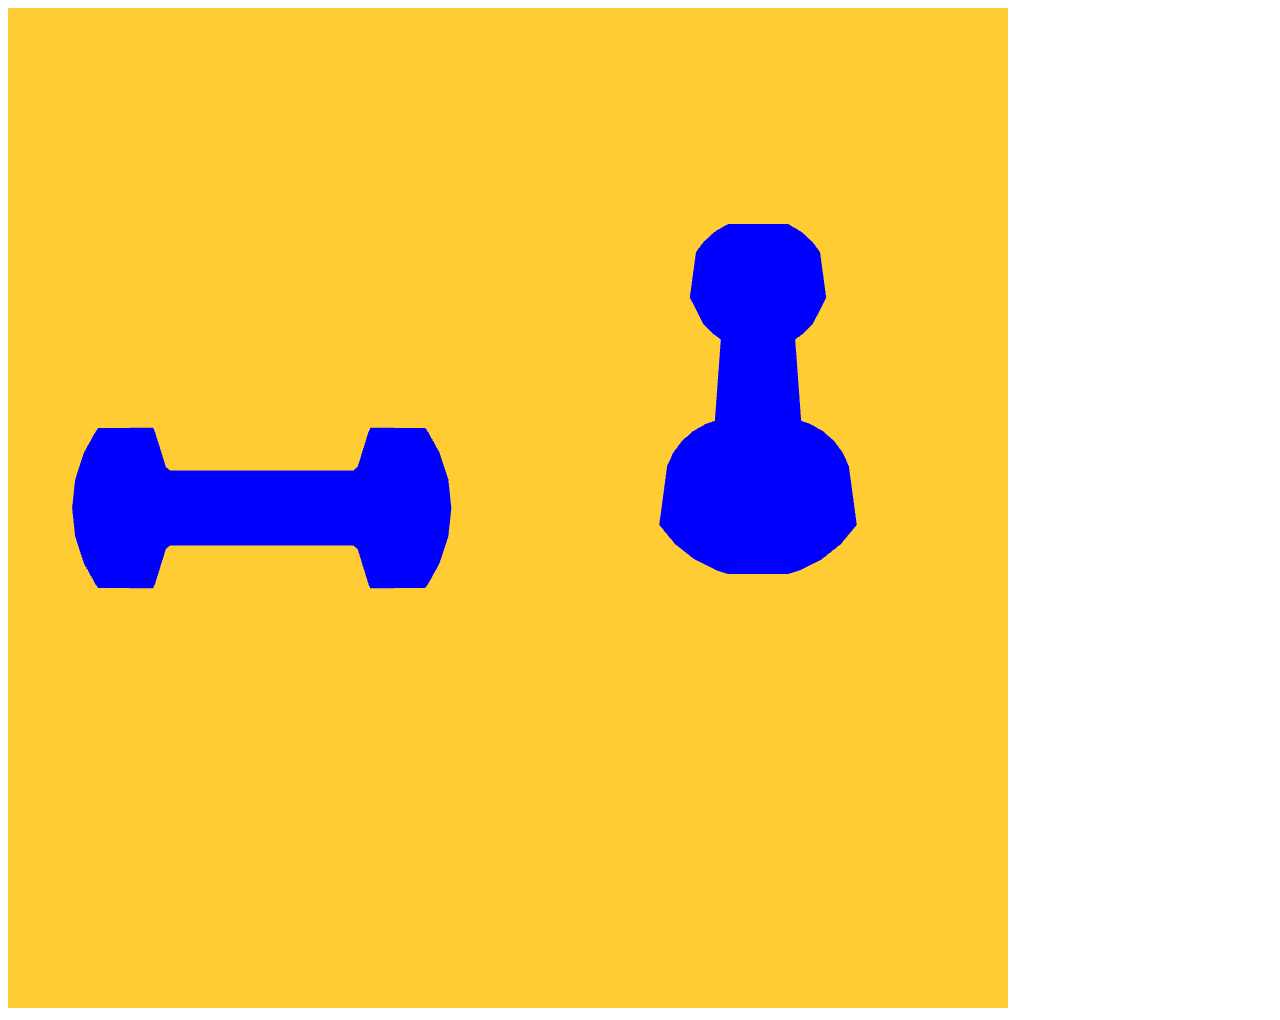
<file: index.html>
<!DOCTYPE html>
<html lang="en">
<head>
    <meta charset="UTF-8">
    <meta http-equiv="X-UA-Compatible" content="IE=edge">
    <meta name="viewport" content="width=device-width, initial-scale=1.0">
    <title>Tugas</title>
</head>
<body onload="main()">
    <canvas id="my_Canvas" width = "1000" height = "1000"></canvas>
</body>
<script src="main.js"></script>
</html>
</file>
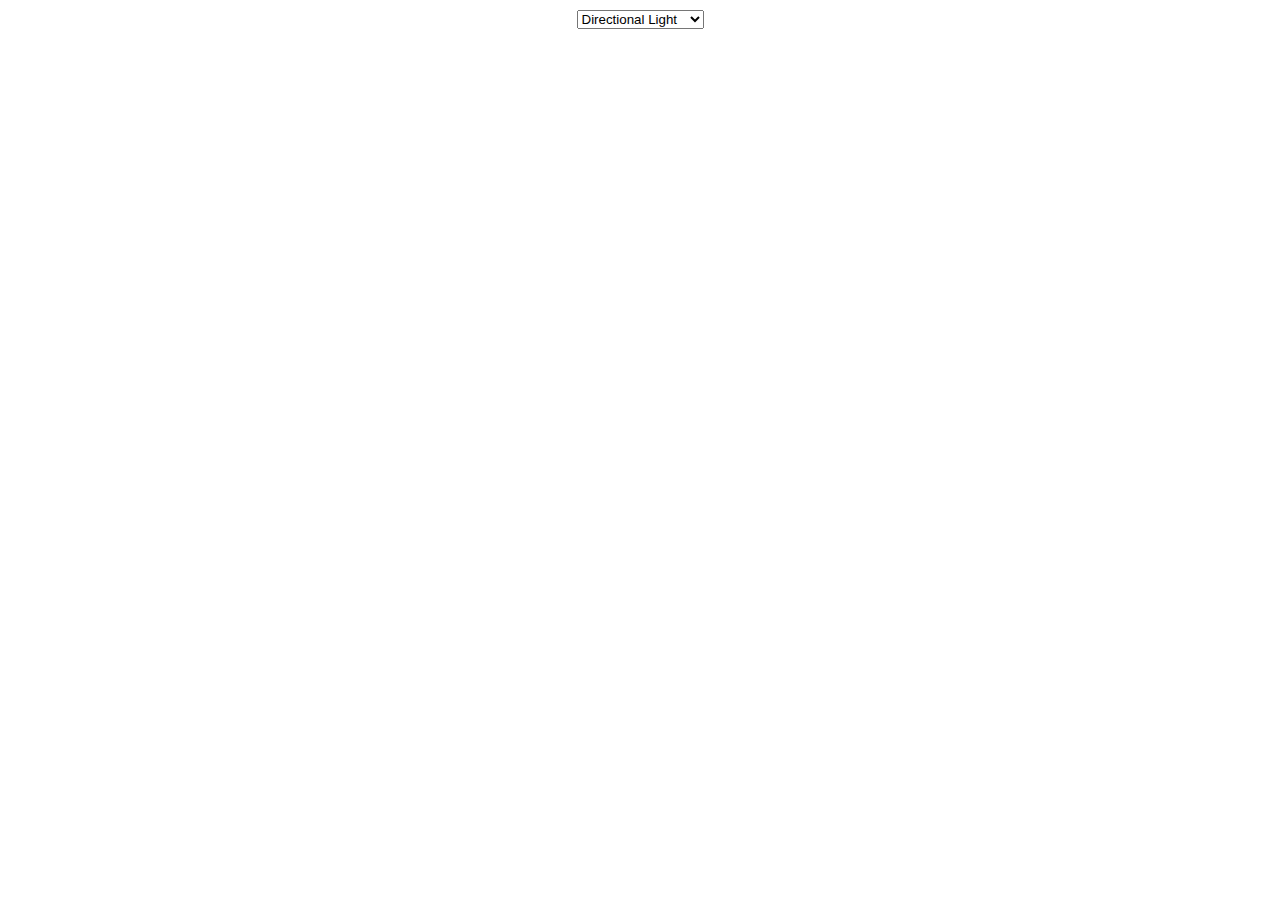
<file: three-tugas2/index.html>
<!DOCTYPE html>
<html lang="en">
<head>
    <meta charset="UTF-8">
    <meta http-equiv="X-UA-Compatible" content="IE=edge">
    <meta name="viewport" content="width=device-width, initial-scale=1.0">
    <title>Tugas 2</title>
    <script type="module" src="./main.js"></script>
    <style>
        #info {
            position: absolute;
            top: 10px;
            width: 100%;
            text-align: center;
            z-index: 100;
            display:block;
        }
    </style>
</head>
<body  style="padding:0px;margin:0px;overflow: hidden;">
    <div id="info">
        <select name="lighting" id="light">
            <option value="dir">Directional Light</option>
            <option value="ambi">Ambient Light</option>
            <option value="hem">Hemisphere Light</option>
            <option value="poi">Point Light</option>
            <option value="spo">Spot Lights</option>
        </select>
    </div>
    <canvas id="canvas"></canvas>
</body>
</html>
</file>
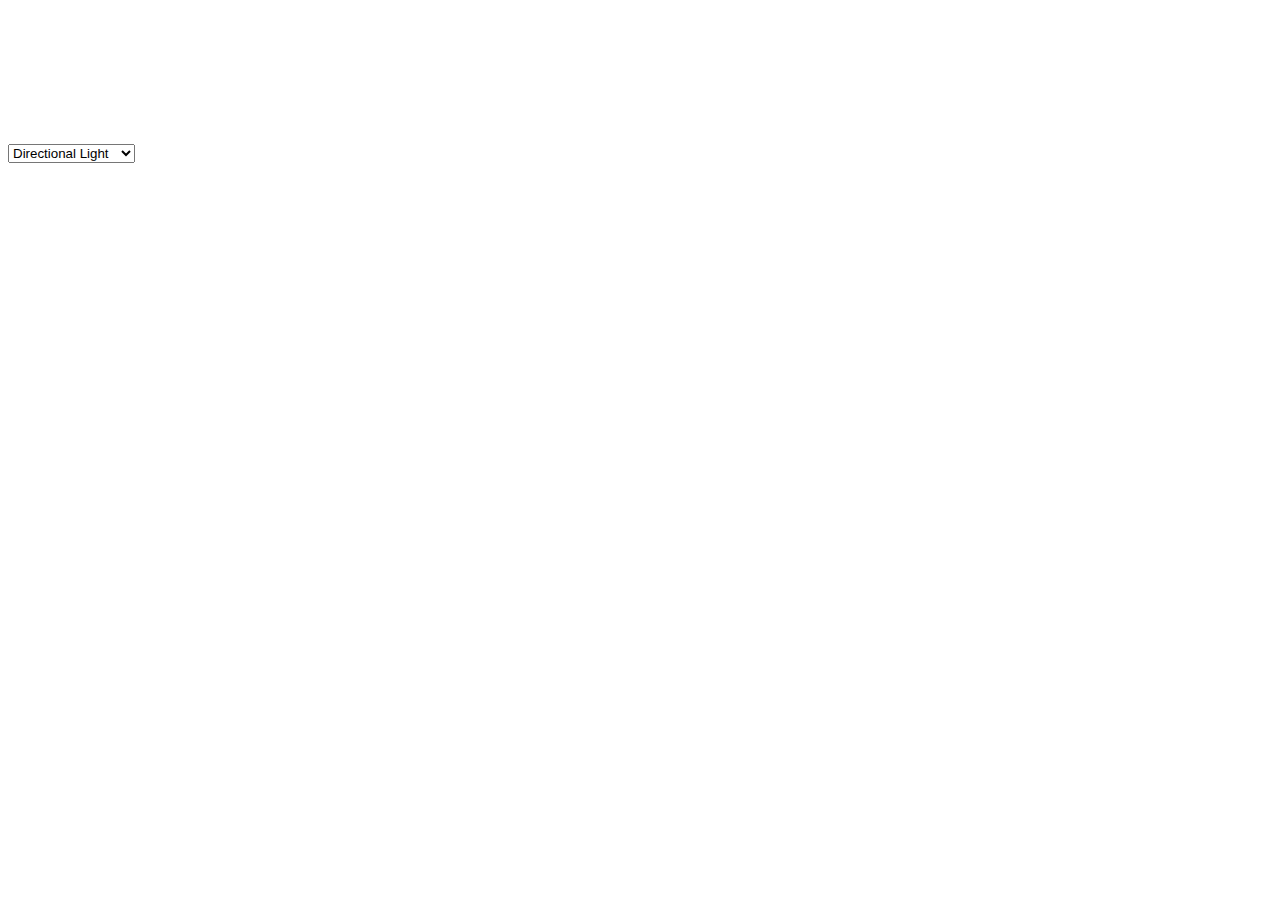
<file: webgl/threejs/index.html>
<!DOCTYPE html>
<html lang="en">
<head>
    <meta charset="UTF-8">
    <meta http-equiv="X-UA-Compatible" content="IE=edge">
    <meta name="viewport" content="width=device-width, initial-scale=1.0">
    <title>Tugas 2</title>
    <script type="module" src="./js/main.js"></script>
</head>
<body >
    <select name="lighting" id="light">
        <option value="dir">Directional Light</option>
        <option value="ambi">Ambient Light</option>
        <option value="hem">Hemisphere Light</option>
        <option value="poi">Point Light</option>
        <option value="spo">Spot Lights</option>
    </select>
    <canvas id="canvas"></canvas>
</body>
</html>
<!-- <script>
    function initLight(){
        console.log('gagal');
    }
</script> -->
<!-- <script type="module">
    import * as THREE from "https://threejs.org/build/three.module.js";
    import { OrbitControls } from "https://threejs.org/examples/jsm/controls/OrbitControls.js";

    let torusKnot,cube;

    const canvas = document.querySelector('#canvas');
    const renderer = new THREE.WebGLRenderer({canvas});

    renderer.setSize( window.innerWidth, window.innerHeight );
    document.body.appendChild( renderer.domElement );

    const scene = new THREE.Scene();

    const camera = new THREE.PerspectiveCamera( 45, window.innerWidth / window.innerHeight, 1, 10000 );
    let controls = new OrbitControls(camera, renderer.domElement);
    camera.position.set( 0, 20, 100 );

    controls.update();

    scene.background = new THREE.Color(0xababab);

    let createTorusKnots = function () {
        const geometry = new THREE.TorusKnotGeometry( 10, 3, 100, 16 );
        const material = new THREE.MeshBasicMaterial( { color: 0x0000FF } );
        torusKnot = new THREE.Mesh( geometry, material );
        scene.add( torusKnot );
    }

    let createCube = function () {
        let geometry = new THREE.BoxGeometry(1,1,1);
        let material = new THREE.MeshBasicMaterial({color:0x00a1cb});
        cube = new THREE.Mesh(geometry,material);
        scene.add(cube);
    };

    let initShape = function() {
        createTorusKnots();
        // createCube();
    }
    
    function render() {
        renderer.render(scene, camera);
        requestAnimationFrame(render);
    }
    initShape();
    requestAnimationFrame(render);
</script> -->
</file>
